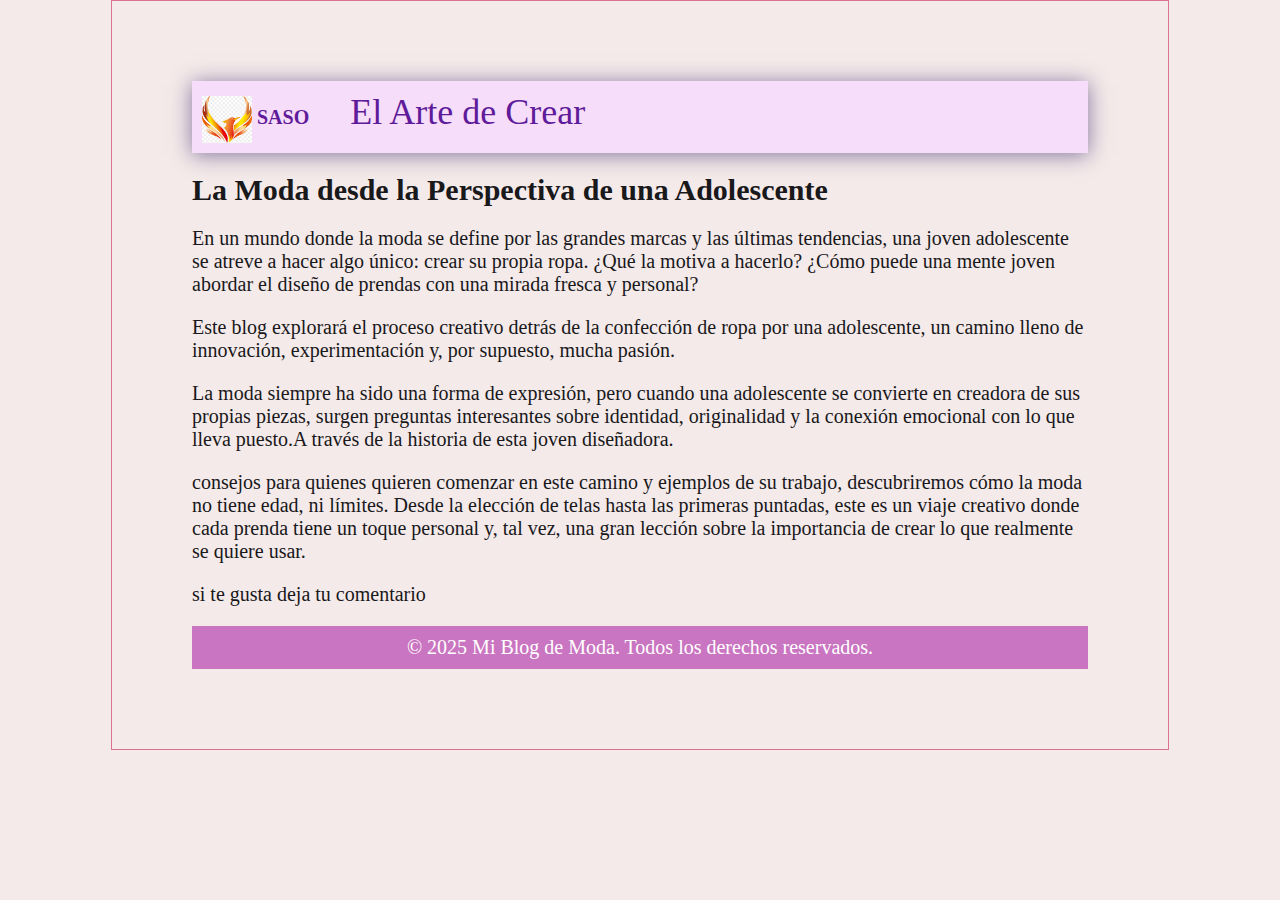
<file: index.html>
<html>
    <head>
      <title>SASO</title>
      <link rel="stylesheet" href="css/estilos.css" />
    </head>
    <body>
      <div id="container">
        <div id="cabezera">
            <img id="logo" src="imagenes/logo.png"/>
          SASO
          <span id="tagline">El Arte de Crear </span>
        </div>
      <div id="post">
        <h1> La Moda desde la Perspectiva de una Adolescente</h1>
          <p> En un mundo donde la moda se define por las grandes marcas y las últimas tendencias, una joven adolescente
            se atreve a hacer algo único: crear su propia ropa. ¿Qué la motiva a hacerlo? ¿Cómo puede una mente joven abordar el diseño de prendas
            con una mirada fresca y personal?</p>
          <p>Este blog explorará el proceso creativo detrás de la confección de ropa por una adolescente, un camino lleno de innovación, experimentación y,
            por supuesto, mucha pasión.</p>
          <p>  La moda siempre ha sido una forma de expresión, pero cuando una adolescente se convierte en creadora de sus propias piezas, 
            surgen preguntas interesantes sobre identidad, originalidad y la conexión emocional con lo que lleva puesto.A través de la historia de esta joven diseñadora.</p>
          <p>consejos para quienes quieren comenzar en este camino y ejemplos de su trabajo,
            descubriremos cómo la moda no tiene edad, ni límites. Desde la elección de telas hasta las primeras puntadas, 
            este es un viaje creativo donde cada prenda tiene un toque personal y, tal vez, una gran lección sobre la importancia de crear lo que realmente 
            se quiere usar.</p>
          <p>si te gusta deja tu comentario</p>
      </div>
      <div id="footer">
        © 2025 Mi Blog de Moda. Todos los derechos reservados.
      </div>
    </body>
</html>
</file>
<file: css/estilos.css>
body{
    background-color: rgb(244, 234, 234);
    color: rgb(25, 24, 26);
    text-align: left;
    font-family: "Poppins";
    font-size: 20px;
    margin: 0;
    padding: 0;

}


#cabezera
{
    background: rgb(246, 221, 249);
    box-shadow: 0px 2px 20px 0px rgba(24, 3, 84, 0.5);
    color: rgb(95, 27, 154);
    font-weight: bold;
    margin: 0;
    padding: 0.5em;

}
#cabezera #logo
{
    width: 50px;
    vertical-align: middle;
    
}

#cabezera #tagline
{
    padding: 0 0 0 1em;
    font-weight: normal;
    font-size: 1.8em;
}
#container
{
    width: 70%;
    padding: 4em;
    text-align: left;
    border: 1px solid palevioletred;
    margin: 0 auto;
}
#container h1
{
    font-size: 30px;
}

#footer
{
    background: #ca75c1;
    color: white;
    text-align: center;
    padding: 0.5em;
}
</file>
